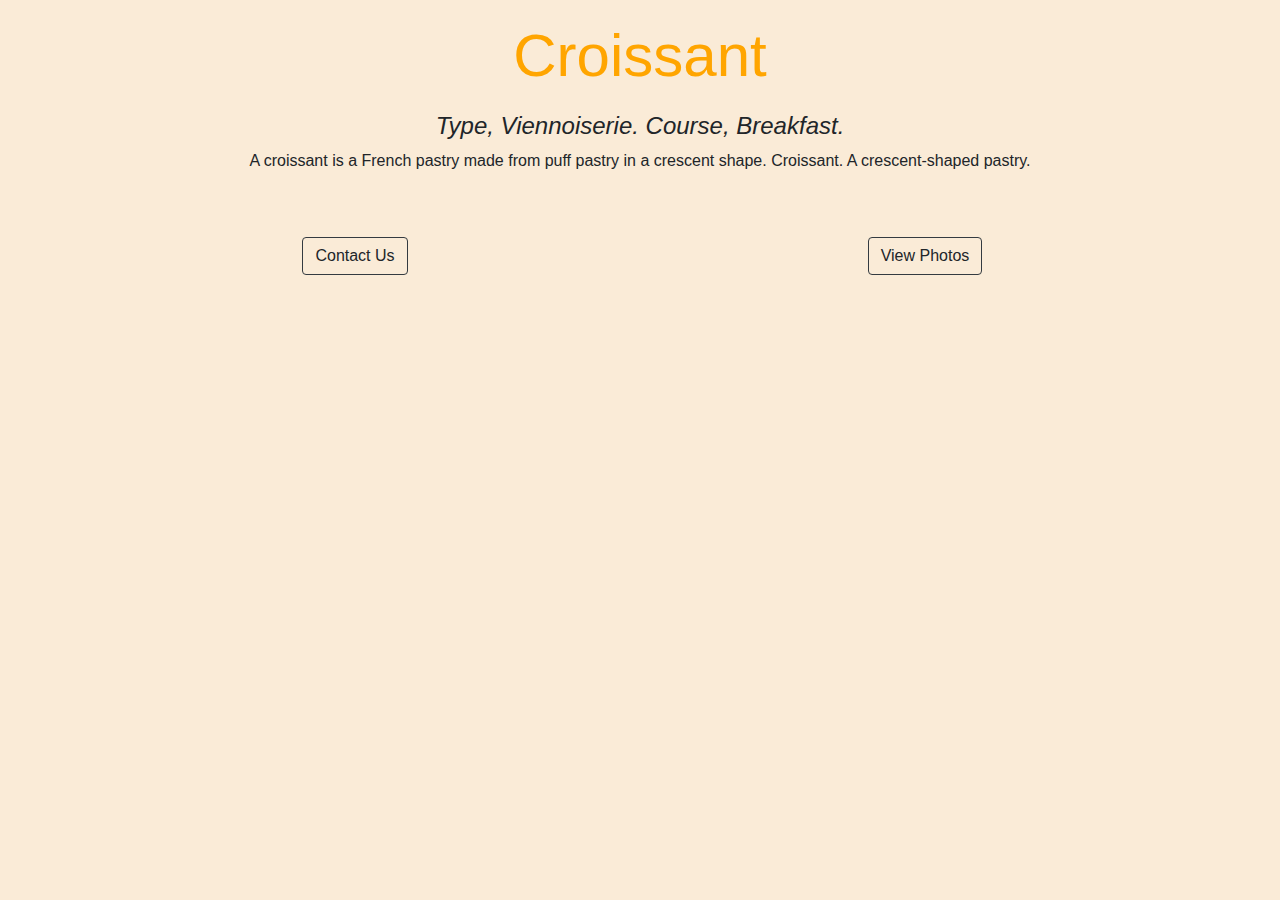
<file: index.html>
<!DOCTYPE html>
<html lang="en">
<head>
    <meta charset="UTF-8">
    <meta name="description"  content="This is an information website about the french pastry, croissants." />
    <title>Croissant</title>
    <link rel="stylesheet" href="https://cdn.jsdelivr.net/npm/bootstrap@4.3.1/dist/css/bootstrap.min.css" integrity="sha384-ggOyR0iXCbMQv3Xipma34MD+dH/1fQ784/j6cY/iJTQUOhcWr7x9JvoRxT2MZw1T" crossorigin="anonymous">
    <link rel="stylesheet" href="https://cdn.jsdelivr.net/npm/bootstrap@4.3.1/dist/css/bootstrap.min.css" integrity="sha384-ggOyR0iXCbMQv3Xipma34MD+dH/1fQ784/j6cY/iJTQUOhcWr7x9JvoRxT2MZw1T" crossorigin="anonymous">
    <link href="/styles.css" rel="stylesheet" type="text/css" />
</head>
<body>
    <h1>Croissant</h1>
    <h2>Type, Viennoiserie. Course, Breakfast.</h2>
    <p>A croissant is a French pastry made from puff pastry in a crescent shape. Croissant. A crescent-shaped pastry.</p>

   <div class="container">
    <div class="row">
        <div class="col-sm-6 d-flex justify-content-center">
            <a class = "btn border-dark m-5" href="/contact.html" title="Croissant Contact Page">Contact Us</a>
        </div>
        <div class="col-sm-6 d-flex justify-content-center">
            <a class = "btn border-dark m-5" href="/photo.html" title="Croissant Photo Page">View Photos</a>
        </div>
    </div>
   </div>
    
    
</body>
</html>
</file>
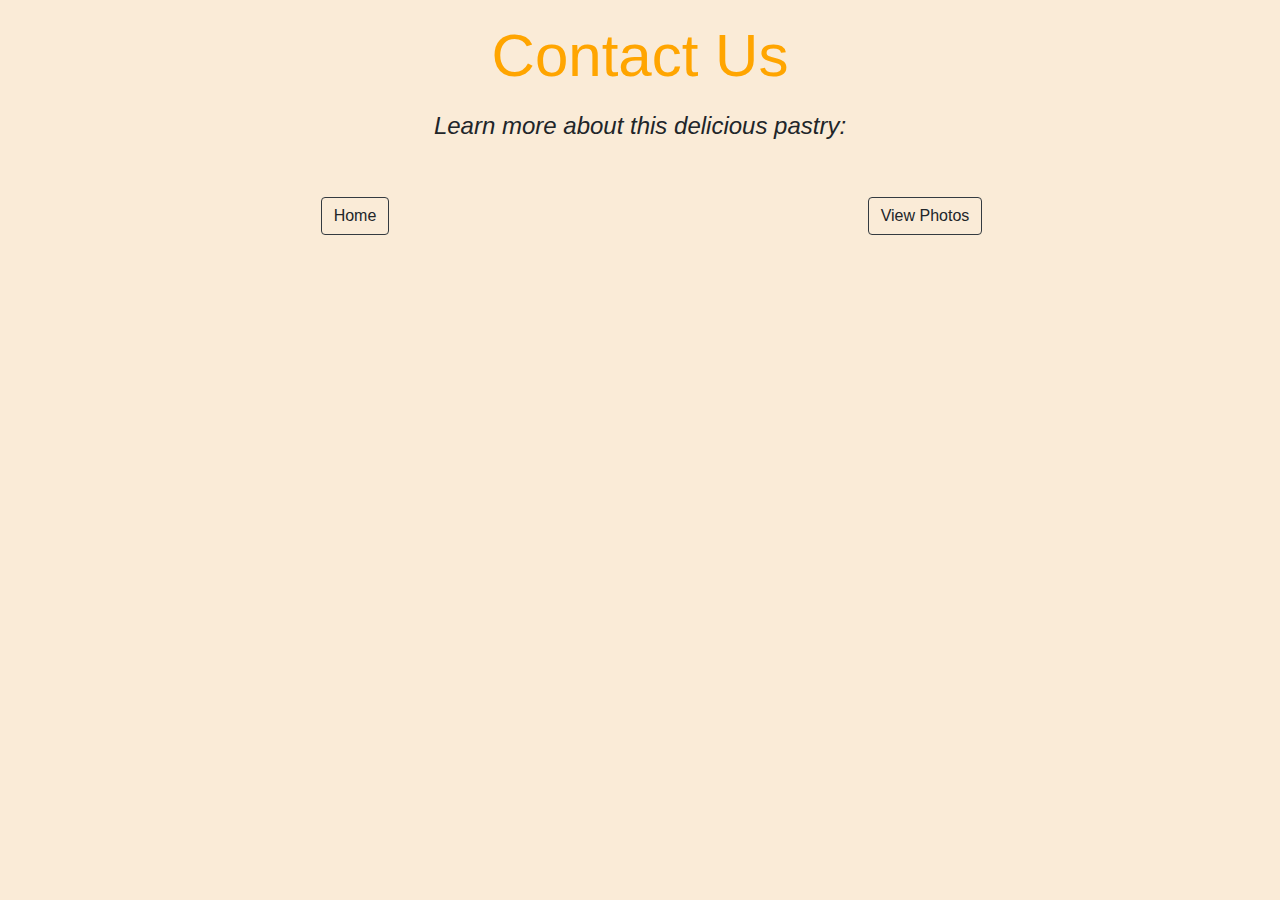
<file: contact.html>
<!DOCTYPE html>
<html lang="en">
<head>
    <meta charset="UTF-8">
    <meta name="description"  content="This is an information website about the french pastry, croissants." />
    <title>Contact</title>
    <link rel="stylesheet" href="https://cdn.jsdelivr.net/npm/bootstrap@4.3.1/dist/css/bootstrap.min.css" integrity="sha384-ggOyR0iXCbMQv3Xipma34MD+dH/1fQ784/j6cY/iJTQUOhcWr7x9JvoRxT2MZw1T" crossorigin="anonymous">
    <link rel="stylesheet" href="https://cdn.jsdelivr.net/npm/bootstrap@4.3.1/dist/css/bootstrap.min.css" integrity="sha384-ggOyR0iXCbMQv3Xipma34MD+dH/1fQ784/j6cY/iJTQUOhcWr7x9JvoRxT2MZw1T" crossorigin="anonymous">
    <link href="/styles.css" rel="stylesheet" type="text/css" />
</head>
<body>
    <h1>Contact Us</h1>
    <h2>Learn more about this delicious pastry:</h2>
    

   <div class="container">
    <div class="row">
        <div class="col-sm-6 d-flex justify-content-center">
            <a class = "btn border-dark m-5" href="/index.html" title="Croissant Home Page">Home</a>
        </div>
        <div class="col-sm-6 d-flex justify-content-center">
            <a class = "btn border-dark m-5" href="/photo.html" title="Croissant Photo Page">View Photos</a>
        </div>
        
    </div>
   </div>
    
    
</body>
</html>
</file>
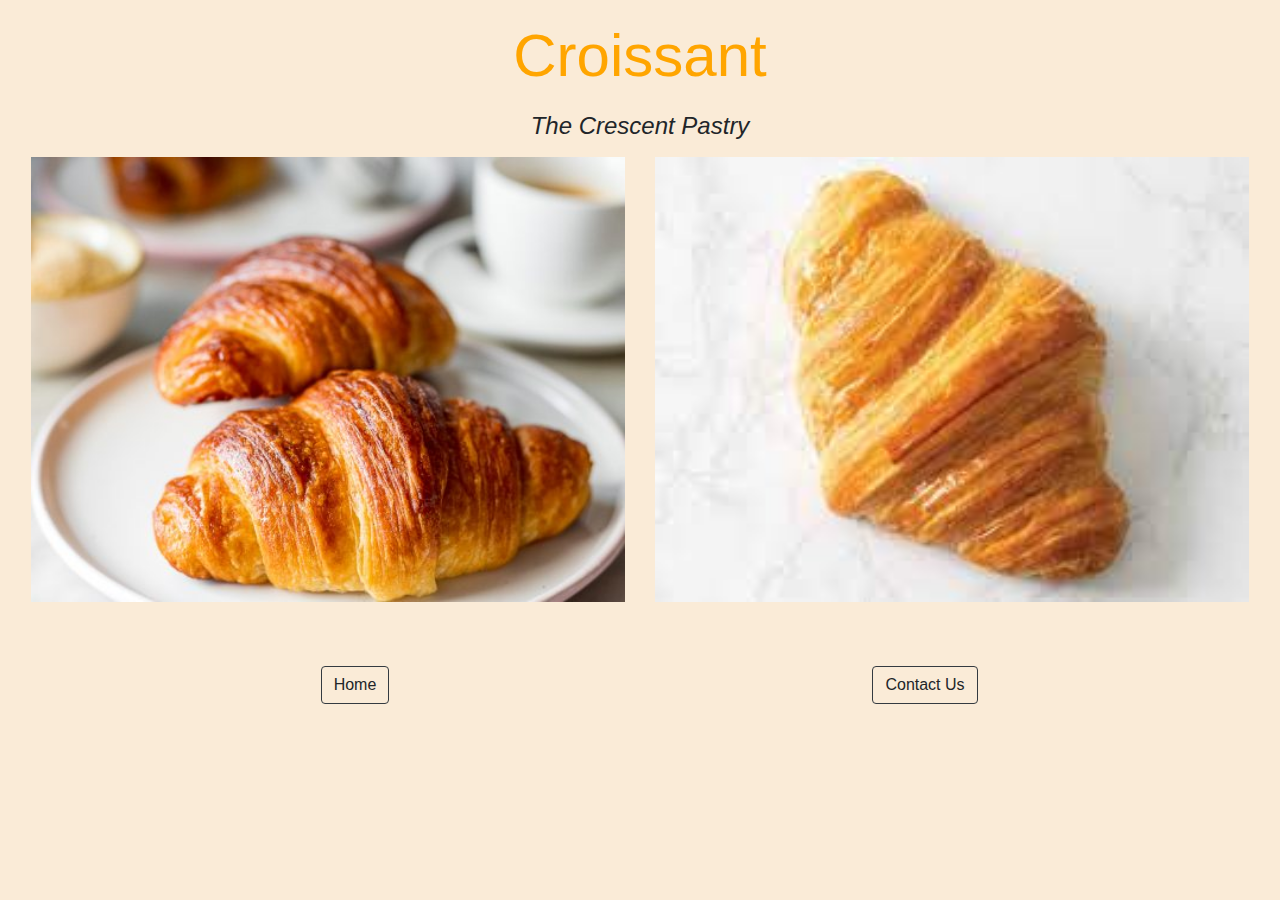
<file: photo.html>
<!DOCTYPE html>
<html lang="en">
<head>
    <meta charset="UTF-8">
    <meta name="description"  content="This is an information website about the french pastry, croissants." />
    <title>Croissant</title>
    <link rel="stylesheet" href="https://cdn.jsdelivr.net/npm/bootstrap@4.3.1/dist/css/bootstrap.min.css" integrity="sha384-ggOyR0iXCbMQv3Xipma34MD+dH/1fQ784/j6cY/iJTQUOhcWr7x9JvoRxT2MZw1T" crossorigin="anonymous">
    <link rel="stylesheet" href="https://cdn.jsdelivr.net/npm/bootstrap@4.3.1/dist/css/bootstrap.min.css" integrity="sha384-ggOyR0iXCbMQv3Xipma34MD+dH/1fQ784/j6cY/iJTQUOhcWr7x9JvoRxT2MZw1T" crossorigin="anonymous">
    <link href="/styles.css" rel="stylesheet" type="text/css" />
</head>
<body>
    <h1>Croissant</h1>
    <h2>The Crescent Pastry</h2>

    <div class="row m-3">
        <div class="col-sm-6">
            <img src="/images/croissant-1.jpg" class="img-fluid" alt="tray of croissants">
        </div>
        <div class="col-sm-6">
            <img src="/images/croissant-2.jpg" class="img-fluid" alt="single croissants">
        </div>
    </div>
    

   <div class="container">
    <div class="row">
        <div class="col-sm-6 d-flex justify-content-center">
            <a class = "btn border-dark m-5" href="/index.html" title="Croissant Homepage">Home</a>
        </div>
        <div class="col-sm-6 d-flex justify-content-center">
            <a class = "btn border-dark m-5" href="/contact.html" title="Croissant Contact Page">Contact Us</a>
        </div>
        
    </div>
   </div>
    
    
</body>
</html>
</file>
<file: styles.css>
body {
    background-color: antiquewhite;
}
h1{
    text-align: center;
    color: orange;
    font-size: 60px;
    margin: 20px 0;
}

h2 {
    text-align: center;
    font-style: italic;
    font-size: 24px;
}

p {
    text-align: center;
}

.img-fluid {
    width: 100%;
    height: auto;
}
</file>
